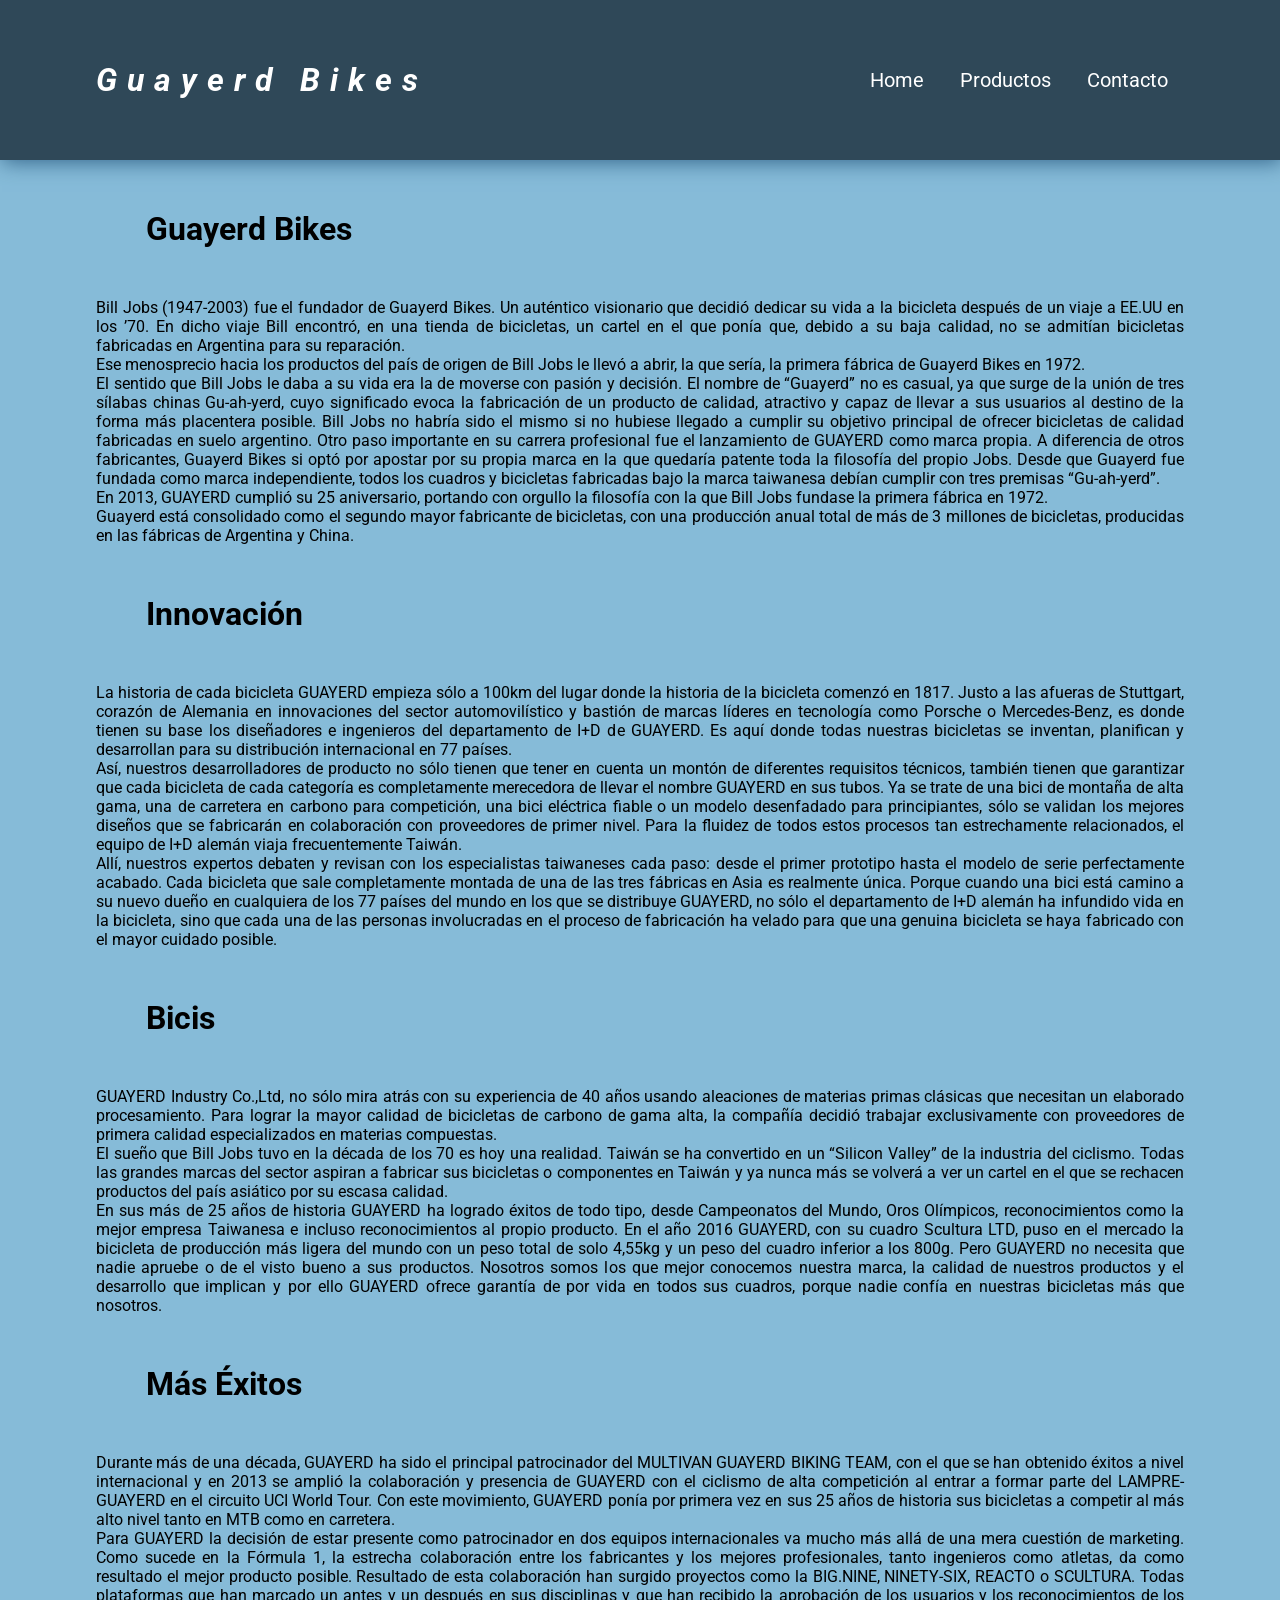
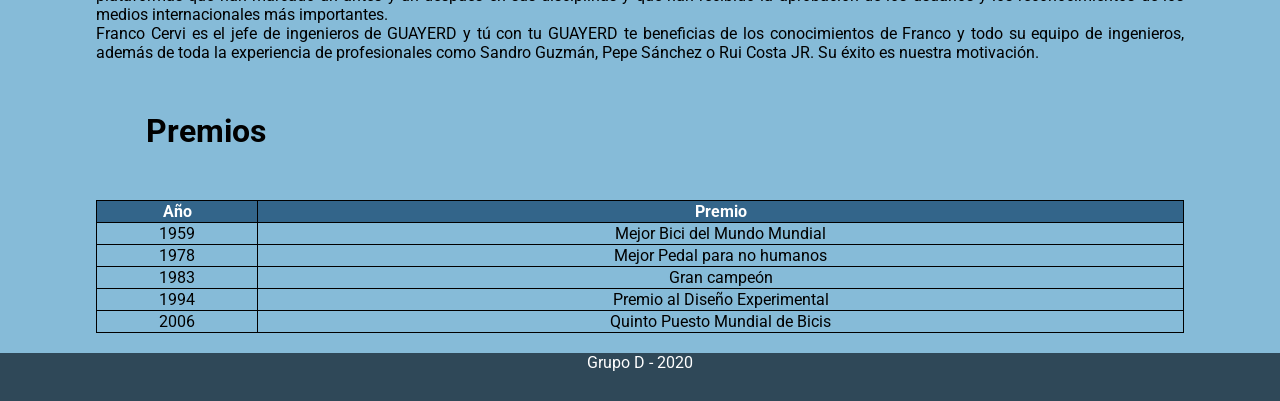
<file: index.html>
<!DOCTYPE html>
<html lang="es">
    <head>
        <meta charset="UTF-8">
        <meta name="viewport" content="width=device-width, initial-scale=1.0">
        <!-- Primary Meta Tags -->
        <meta name="title" content="Guayerd Bikes">
        <meta name="description" content="Bicicletas de competición y urbanas. Somos fabricantes de las mejores bicicletas de la región. Atención personalizada y venta de accesorios.">
        <!-- Open Graph / Facebook -->
        <meta property="og:type" content="website">
        <meta property="og:url" content="https://metatags.io/">
        <meta property="og:title" content="Guayerd">
        <meta property="og:description" content="Bicicletas de competición y urbanas. Somos fabricantes de las mejores bicicletas de la región. Atención personalizada y venta de accesorios.">
        <meta property="og:image" content="https://metatags.io/assets/meta-tags-16a33a6a8531e519cc0936fbba0ad904e52d35f34a46c97a2c9f6f7dd7d336f2.png">
        <!-- Twitter -->
        <meta property="twitter:card" content="summary_large_image">
        <meta property="twitter:url" content="https://metatags.io/">
        <meta property="twitter:title" content="Guayerd">
        <meta property="twitter:description" content="Bicicletas de competición y urbanas. Somos fabricantes de las mejores bicicletas de la región. Atención personalizada y venta de accesorios.">
        <meta property="twitter:image" content="https://metatags.io/assets/meta-tags-16a33a6a8531e519cc0936fbba0ad904e52d35f34a46c97a2c9f6f7dd7d336f2.png">
        <title>Guayerd Bikes - Bicicletas de Competición y Urbanas.</title>
        <link href="https://fonts.googleapis.com/css2?family=Roboto:wght@300&display=swap" rel="stylesheet">
        <link rel="stylesheet" href="style.css">
    </head>
    <body>
        <!--script bienvenida -->
        <header class="header">
            <div class="container name-nav-list"><h1 class="main-text">Guayerd Bikes</h1>
                <nav class="navigation">        
                    <ul>
                        <li><a href="index.html">Home</a></li>
                        <li><a href="productos.html">Productos</a></li>
                        <li><a href="contacto.html">Contacto</a></li>
                    </ul>   
                </nav>
            </div>
        </header>
        <main class="main"> 
            <div class="container">
                <div id="banner"></div>
                    <h1>Guayerd Bikes</h1>
                <p> Bill Jobs (1947-2003) fue el fundador de Guayerd Bikes. Un auténtico visionario que decidió
                    dedicar su vida a la bicicleta después de un viaje a EE.UU en los ’70. En dicho viaje Bill
                    encontró, en una tienda de bicicletas, un cartel en el que ponía que, debido a su baja
                    calidad, no se admitían bicicletas fabricadas en Argentina para su reparación. <br>
                    Ese menosprecio hacia los productos del país de origen de Bill Jobs le llevó a abrir, la que
                    sería, la primera fábrica de Guayerd Bikes en 1972. <br>
                    El sentido que Bill Jobs le daba a su vida era la de moverse con pasión y decisión. El
                    nombre de “Guayerd” no es casual, ya que surge de la unión de tres sílabas chinas
                    Gu-ah-yerd, cuyo significado evoca la fabricación de un producto de calidad, atractivo y
                    capaz de llevar a sus usuarios al destino de la forma más placentera posible.
                    Bill Jobs no habría sido el mismo si no hubiese llegado a cumplir su objetivo principal de
                    ofrecer bicicletas de calidad fabricadas en suelo argentino. Otro paso importante en su
                    carrera profesional fue el lanzamiento de GUAYERD como marca propia. A diferencia de
                    otros fabricantes, Guayerd Bikes si optó por apostar por su propia marca en la que quedaría
                    patente toda la filosofía del propio Jobs. Desde que Guayerd fue fundada como marca
                    independiente, todos los cuadros y bicicletas fabricadas bajo la marca taiwanesa debían
                    cumplir con tres premisas “Gu-ah-yerd”. <br>
                    En 2013, GUAYERD cumplió su 25 aniversario, portando con orgullo la filosofía con la que
                    Bill Jobs fundase la primera fábrica en 1972. <br>
                    Guayerd está consolidado como el segundo mayor fabricante de bicicletas, con una
                    producción anual total de más de 3 millones de bicicletas, producidas en las fábricas de
                    Argentina y China. </p>
                <h1>Innovación</h1>
                <p>La historia de cada bicicleta GUAYERD empieza sólo a 100km del lugar donde la historia de
                    la bicicleta comenzó en 1817. Justo a las afueras de Stuttgart, corazón de Alemania en
                    innovaciones del sector automovilístico y bastión de marcas líderes en tecnología como
                    Porsche o Mercedes-Benz, es donde tienen su base los diseñadores e ingenieros del
                    departamento de I+D de GUAYERD. Es aquí donde todas nuestras bicicletas se inventan,
                    planifican y desarrollan para su distribución internacional en 77 países. <br>
                    Así, nuestros desarrolladores de producto no sólo tienen que tener en cuenta un montón de
                    diferentes requisitos técnicos, también tienen que garantizar que cada bicicleta de cada
                    categoría es completamente merecedora de llevar el nombre GUAYERD en sus tubos. Ya
                    se trate de una bici de montaña de alta gama, una de carretera en carbono para
                    competición, una bici eléctrica fiable o un modelo desenfadado para principiantes, sólo se
                    validan los mejores diseños que se fabricarán en colaboración con proveedores de primer
                    nivel. Para la fluidez de todos estos procesos tan estrechamente relacionados, el equipo de
                    I+D alemán viaja frecuentemente Taiwán. <br>
                    Allí, nuestros expertos debaten y revisan con los especialistas taiwaneses cada paso: desde
                    el primer prototipo hasta el modelo de serie perfectamente acabado. Cada bicicleta que sale
                    completamente montada de una de las tres fábricas en Asia es realmente única. Porque
                    cuando una bici está camino a su nuevo dueño en cualquiera de los 77 países del mundo
                    en los que se distribuye GUAYERD, no sólo el departamento de I+D alemán ha infundido
                    vida en la bicicleta, sino que cada una de las personas involucradas en el proceso de
                    fabricación ha velado para que una genuina bicicleta se haya fabricado con el mayor
                    cuidado posible. </p>
                <h1>Bicis</h1>
                <p>GUAYERD Industry Co.,Ltd, no sólo mira atrás con su experiencia de 40 años usando
                    aleaciones de materias primas clásicas que necesitan un elaborado procesamiento. Para
                    lograr la mayor calidad de bicicletas de carbono de gama alta, la compañía decidió trabajar
                    exclusivamente con proveedores de primera calidad especializados en materias
                    compuestas. <br>
                    El sueño que Bill Jobs tuvo en la década de los 70 es hoy una realidad. Taiwán se ha
                    convertido en un “Silicon Valley” de la industria del ciclismo. Todas las grandes marcas del
                    sector aspiran a fabricar sus bicicletas o componentes en Taiwán y ya nunca más se volverá
                    a ver un cartel en el que se rechacen productos del país asiático por su escasa calidad. <br>
                    En sus más de 25 años de historia GUAYERD ha logrado éxitos de todo tipo, desde
                    Campeonatos del Mundo, Oros Olímpicos, reconocimientos como la mejor empresa
                    Taiwanesa e incluso reconocimientos al propio producto. En el año 2016 GUAYERD, con su
                    cuadro Scultura LTD, puso en el mercado la bicicleta de producción más ligera del mundo
                    con un peso total de solo 4,55kg y un peso del cuadro inferior a los 800g. Pero GUAYERD
                    no necesita que nadie apruebe o de el visto bueno a sus productos. Nosotros somos los que
                    mejor conocemos nuestra marca, la calidad de nuestros productos y el desarrollo que
                    implican y por ello GUAYERD ofrece garantía de por vida en todos sus cuadros, porque
                    nadie confía en nuestras bicicletas más que nosotros.</p>
                <h1>Más Éxitos</h1>
                <p>Durante más de una década, GUAYERD ha sido el principal patrocinador del MULTIVAN
                    GUAYERD BIKING TEAM, con el que se han obtenido éxitos a nivel internacional y en 2013
                    se amplió la colaboración y presencia de GUAYERD con el ciclismo de alta competición al
                    entrar a formar parte del LAMPRE-GUAYERD en el circuito UCI World Tour. Con este
                    movimiento, GUAYERD ponía por primera vez en sus 25 años de historia sus bicicletas a
                    competir al más alto nivel tanto en MTB como en carretera. <br>
                    Para GUAYERD la decisión de estar presente como patrocinador en dos equipos
                    internacionales va mucho más allá de una mera cuestión de marketing. Como sucede en la
                    Fórmula 1, la estrecha colaboración entre los fabricantes y los mejores profesionales, tanto
                    ingenieros como atletas, da como resultado el mejor producto posible. Resultado de esta
                    colaboración han surgido proyectos como la BIG.NINE, NINETY-SIX, REACTO o
                    SCULTURA. Todas plataformas que han marcado un antes y un después en sus disciplinas
                    y que han recibido la aprobación de los usuarios y los reconocimientos de los medios
                    internacionales más importantes. <br>
                    Franco Cervi es el jefe de ingenieros de GUAYERD y tú con tu GUAYERD te beneficias de
                    los conocimientos de Franco y todo su equipo de ingenieros, además de toda la experiencia
                    de profesionales como Sandro Guzmán, Pepe Sánchez o Rui Costa JR. Su éxito es nuestra
                    motivación.</p>
                <h1>Premios</h1>
                <table>
                    <tr>
                        <th>Año</th> 
                        <th>Premio</th>
                    </tr>
                    <tr>
                        <td>1959</td>
                        <td>Mejor Bici del Mundo Mundial</td>
                    </tr>
                    <tr>
                        <td>1978</td>
                        <td>Mejor Pedal para no humanos</td>
                    </tr>
                    <tr>
                        <td>1983</td>
                        <td>Gran campeón</td>
                    </tr>
                    <tr>
                        <td>1994</td>
                        <td>Premio al Diseño Experimental</td>
                    </tr>
                    <tr>
                        <td>2006</td>
                        <td>Quinto Puesto Mundial de Bicis</td>
                    </tr>
                </table>
            </div>
        </main>  
        <footer class="clear">Grupo D - 2020
        </footer> 
        <script src="archivos-compartidos.js"  ></script>
        <script src="index.js" ></script>
        
        <script>
            (function(h,e,a,t,m,p) {
            m=e.createElement(a);m.async=!0;m.src=t;
            p=e.getElementsByTagName(a)[0];p.parentNode.insertBefore(m,p);
            })(window,document,'script','https://u.heatmap.it/log.js');
            </script>
            <div id="sfc1p38m42yr7p26t3tpfnk23ya9futajyw"></div>
            <script type="text/javascript" src="https://counter3.stat.ovh/private/counter.js?c=1p38m42yr7p26t3tpfnk23ya9futajyw&down=async" async>
            </script>
            <noscript><a href="https://www.contadorvisitasgratis.com" title="contador de visitas para mi web"><img src="https://counter3.stat.ovh/private/contadorvisitasgratis.php?c=1p38m42yr7p26t3tpfnk23ya9futajyw" border="0" title="contador de visitas para mi web" alt="contador de visitas para mi web"></a></noscript>
    </body>
</html>
</file>
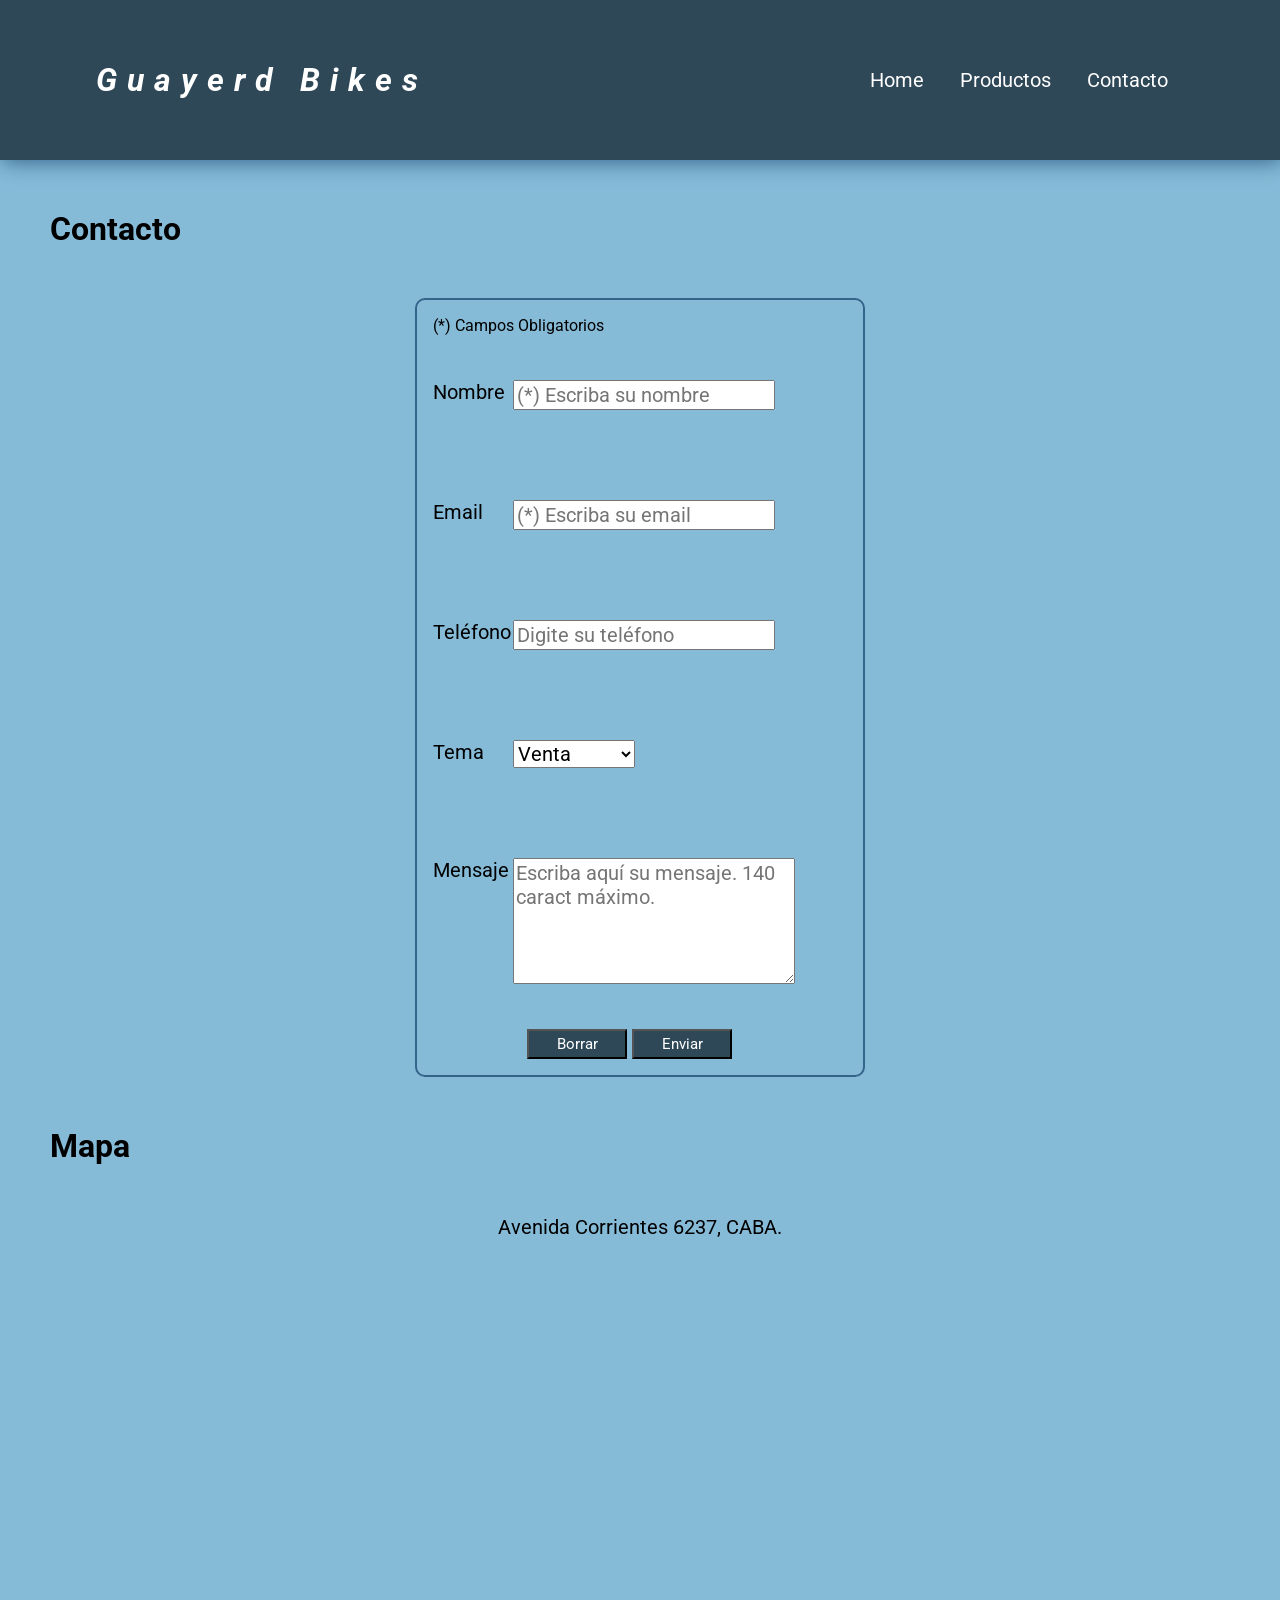
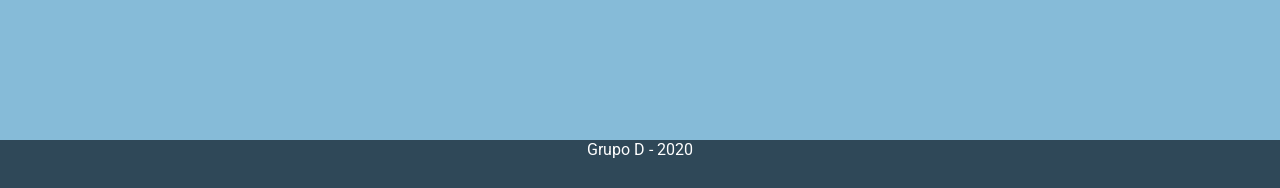
<file: contacto.html>
<!DOCTYPE html>
<html lang="es">
    <head>
        <meta charset="UTF-8">
        <meta name="viewport" content="width=device-width, initial-scale=1.0">
        <!-- Primary Meta Tags -->
        <meta name="title" content="Guayerd Bikes">
        <meta name="description" content="Bicicletas de competición y urbanas. Somos fabricantes de las mejores bicicletas de la región. Atención personalizada y venta de accesorios.">
        <!-- Open Graph / Facebook -->
        <meta property="og:type" content="website">
        <meta property="og:url" content="https://metatags.io/">
        <meta property="og:title" content="Guayerd">
        <meta property="og:description" content="Bicicletas de competición y urbanas. Somos fabricantes de las mejores bicicletas de la región. Atención personalizada y venta de accesorios.">
        <meta property="og:image" content="https://metatags.io/assets/meta-tags-16a33a6a8531e519cc0936fbba0ad904e52d35f34a46c97a2c9f6f7dd7d336f2.png">
        <!-- Twitter -->
        <meta property="twitter:card" content="summary_large_image">
        <meta property="twitter:url" content="https://metatags.io/">
        <meta property="twitter:title" content="Guayerd">
        <meta property="twitter:description" content="Bicicletas de competición y urbanas. Somos fabricantes de las mejores bicicletas de la región. Atención personalizada y venta de accesorios.">
        <meta property="twitter:image" content="https://metatags.io/assets/meta-tags-16a33a6a8531e519cc0936fbba0ad904e52d35f34a46c97a2c9f6f7dd7d336f2.png">
        <title>Contacto | Guayerd Bikes - Bicicletas de Competición y Urbanas.</title>
        <link href="https://fonts.googleapis.com/css2?family=Roboto:wght@300&display=swap" rel="stylesheet">
        <link rel="stylesheet" href="style.css">
    </head>
    <body>
        
        <script src="archivos-compartidos.js"></script>     
        <header class="header">
            <div class="container name-nav-list"> <h1 class="main-text">Guayerd Bikes</h1>
                <nav class="navigation">       
                    <ul>
                        <li><a href="index.html">Home</a></li>
                        <li><a href="productos.html">Productos</a></li>
                        <li><a href="contacto.html">Contacto</a></li>
                    </ul>   
                </nav>
            </div>
        </header>
        <main class="main">
            <h1>Contacto</h1>
            <form id = "form" action="#"> <!-- https://ptsv2.com/t/guayerd/post  method="POST" -->
            <div class="contac">
                    <label class="camposlabel">(*) Campos Obligatorios </label>
                    <div class="input_name">
                        <label for="nombre" class="namelabel">Nombre</label>
                        <input id = "nombre" class="name" type="text" name="name" placeholder="(*) Escriba su nombre" maxlength="40"><!--luis antes no estaba max caract-->
                    </div>
                
                    <div class="input_email">
                        <label for="email" class="emaillabel">Email</label>
                        <input id = "email" class="email" type="text" name="email" placeholder="(*) Escriba su email" maxlength="40"> <!--luis antes no estaba max caract-->
                    </div>
                    <div class="input_phone">
                        <label for="telefono" class="phonelabel">Teléfono</label>
                        <input id = "telefono" class="phone" type="number" name="phone" placeholder="Digite su teléfono" maxlength="10"> <!--luis antes no estaba max caract-->
                    </div>

                    <div class="input_topic">
                        <label for="tema" class="tocpiclabel">Tema</label>
                        <select id = "tema" class="select" name="topic" value="tema">
                            <option value="Venta">Venta</option>
                            <option value="Trabajo">Trabajo</option>
                            <option value="Reparación">Reparación</option>
                            <option value="Otros">Otros</option>   
                        </select>
                    </div>
                    <div class="input_message">
                        <label for="mensaje" class="messagelabel">Mensaje</label>
                        <textarea id = "mensaje" class="message" name="message" rows="5"  cols="23"  placeholder="Escriba aquí su mensaje. 140 caract máximo." maxlength="140"></textarea><br> <!--luis antes no estaba max caract-->
                    </div>
                    <div></div>
                    <div>
                    <input type="hidden" name="grupo" value="d" />
                    </div>
                    <div class="submit_form">
                        <input id = "borrar" type="reset"  class="btn-reset" value="Borrar">  
                        <input id = "enviar" type="submit" class="btn-submit" value="Enviar">
                    </div>
                </div>
            </form>
            <script src="contacto.js"></script>
            <h1>Mapa</h1>
            <p class="street">Avenida Corrientes 6237, CABA.</p> 
                <div class="mapa"><iframe src="https://www.google.com/maps/embed?pb=!1m18!1m12!1m3!1d3284.5125198743117!2d-58.45006848429093!3d-34.59119936434371!2m3!1f0!2f0!3f0!3m2!1i1024!2i768!4f13.1!3m3!1m2!1s0x95bcb5f12e398ecd%3A0x98abf435fbfab70!2sAv.%20Corrientes%206237%2C%20C1427BPA%20CABA!5e0!3m2!1ses-419!2sar!4v1594497150374!5m2!1ses-419!2sar" width="600" height="450" frameborder="0" style="border:0;" allowfullscreen="" aria-hidden="false" tabindex="0"></iframe></div>
        </main>
        <footer class="clear">Grupo D - 2020
        </footer> 
        <script>
            (function(h,e,a,t,m,p) {
            m=e.createElement(a);m.async=!0;m.src=t;
            p=e.getElementsByTagName(a)[0];p.parentNode.insertBefore(m,p);
            })(window,document,'script','https://u.heatmap.it/log.js');
        </script>
        <div id="sfc1p38m42yr7p26t3tpfnk23ya9futajyw"></div>
        <script type="text/javascript" src="https://counter3.stat.ovh/private/counter.js?c=1p38m42yr7p26t3tpfnk23ya9futajyw&down=async" async>
        </script>
        <noscript><a href="https://www.contadorvisitasgratis.com" title="contador de visitas para mi web"><img src="https://counter3.stat.ovh/private/contadorvisitasgratis.php?c=1p38m42yr7p26t3tpfnk23ya9futajyw" border="0" title="contador de visitas para mi web" alt="contador de visitas para mi web"></a></noscript>
    </body>
</html>
</file>
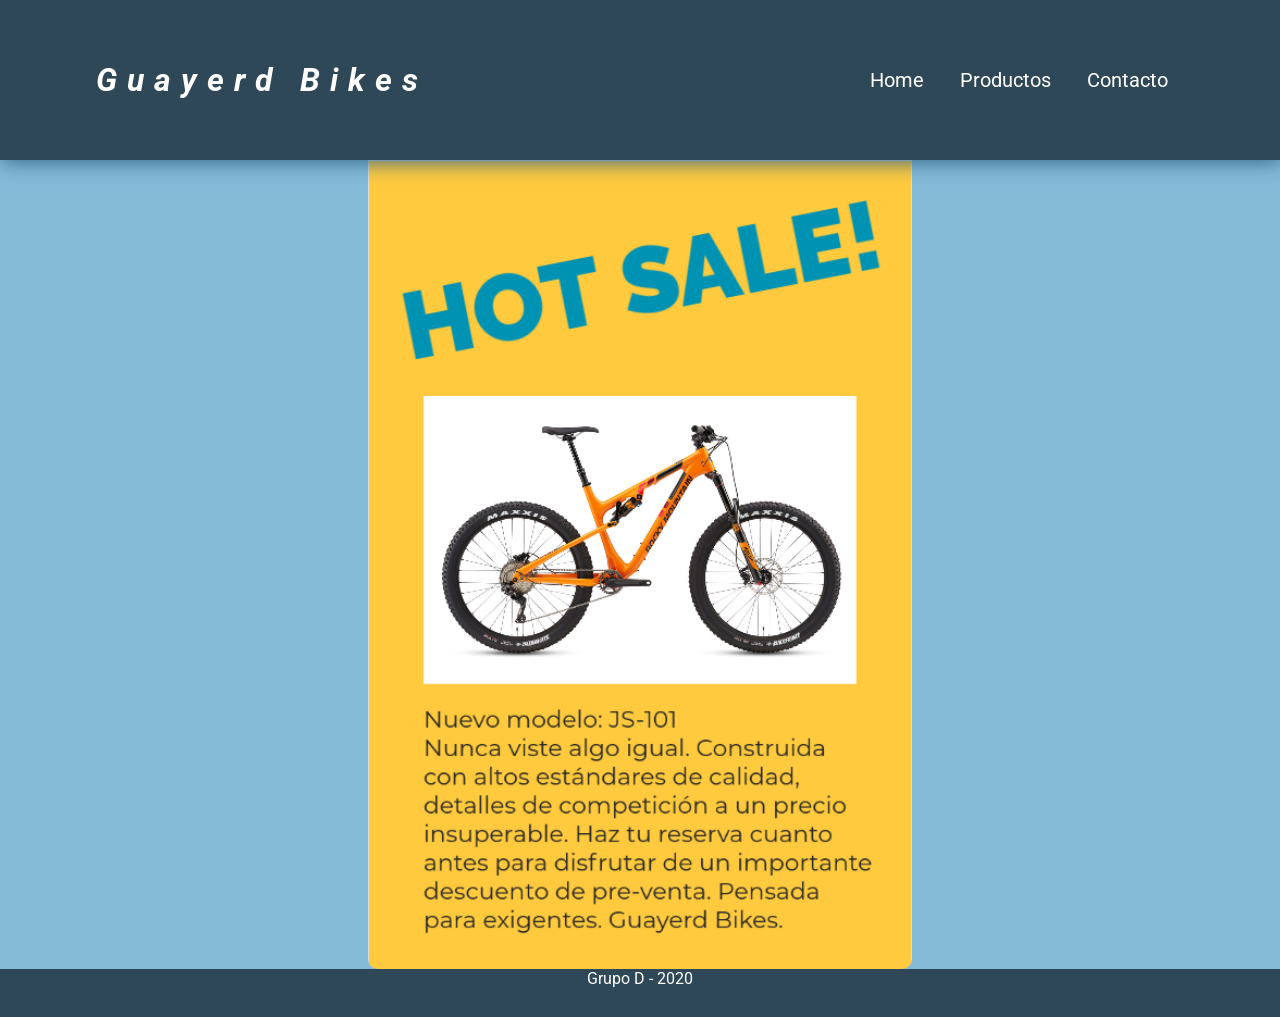
<file: ofertasPersonalizadas.html>
<!DOCTYPE html>
<html lang="es">
    <head>
        <meta charset="UTF-8">
        <meta name="viewport" content="width=device-width, initial-scale=1.0">
        <!-- Primary Meta Tags -->
        <meta name="title" content="Guayerd Bikes">
        <meta name="description" content="Bicicletas de competición y urbanas. Somos fabricantes de las mejores bicicletas de la región. Atención personalizada y venta de accesorios.">
        <!-- Open Graph / Facebook -->
        <meta property="og:type" content="website">
        <meta property="og:url" content="https://metatags.io/">
        <meta property="og:title" content="Guayerd">
        <meta property="og:description" content="Bicicletas de competición y urbanas. Somos fabricantes de las mejores bicicletas de la región. Atención personalizada y venta de accesorios.">
        <meta property="og:image" content="https://metatags.io/assets/meta-tags-16a33a6a8531e519cc0936fbba0ad904e52d35f34a46c97a2c9f6f7dd7d336f2.png">
        <!-- Twitter -->
        <meta property="twitter:card" content="summary_large_image">
        <meta property="twitter:url" content="https://metatags.io/">
        <meta property="twitter:title" content="Guayerd">
        <meta property="twitter:description" content="Bicicletas de competición y urbanas. Somos fabricantes de las mejores bicicletas de la región. Atención personalizada y venta de accesorios.">
        <meta property="twitter:image" content="https://metatags.io/assets/meta-tags-16a33a6a8531e519cc0936fbba0ad904e52d35f34a46c97a2c9f6f7dd7d336f2.png">
        <title>Hotsale | Guayerd Bikes - Bicicletas de Competición y Urbanas.</title>
        <link href="https://fonts.googleapis.com/css2?family=Roboto:wght@300&display=swap" rel="stylesheet">
        <link rel="stylesheet" href="style.css">
    </head>
    <body> 
          <header class="header">
            <div class="container name-nav-list"> <h1 class="main-text">Guayerd Bikes</h1>
                <nav class="navigation">       
                    <ul>
                        <li><a href="index.html">Home</a></li>
                        <li><a href="productos.html">Productos</a></li>
                        <li><a href="contacto.html">Contacto</a></li>
                    </ul>   
                </nav>
            </div>
        </header>   
        <main class="main">
            <div class="container">
                <span class="imghotsale">
                    <img src="guayerdBikesAd.png" alt="Oferta hotsale de bicleta">
                    </span>
                </div>
            </div>
        </main>
        <footer class="clear">Grupo D - 2020
        </footer> 
            <script>
            (function(h,e,a,t,m,p) {
            m=e.createElement(a);m.async=!0;m.src=t;
            p=e.getElementsByTagName(a)[0];p.parentNode.insertBefore(m,p);
            })(window,document,'script','https://u.heatmap.it/log.js');
            </script> 
            <div id="sfc1p38m42yr7p26t3tpfnk23ya9futajyw"></div>
            <script type="text/javascript" src="https://counter3.stat.ovh/private/counter.js?c=1p38m42yr7p26t3tpfnk23ya9futajyw&down=async" async>
            </script>
            <noscript><a href="https://www.contadorvisitasgratis.com" title="contador de visitas para mi web"><img src="https://counter3.stat.ovh/private/contadorvisitasgratis.php?c=1p38m42yr7p26t3tpfnk23ya9futajyw" border="0" title="contador de visitas para mi web" alt="contador de visitas para mi web"></a></noscript>
    </body>
</html>
</file>
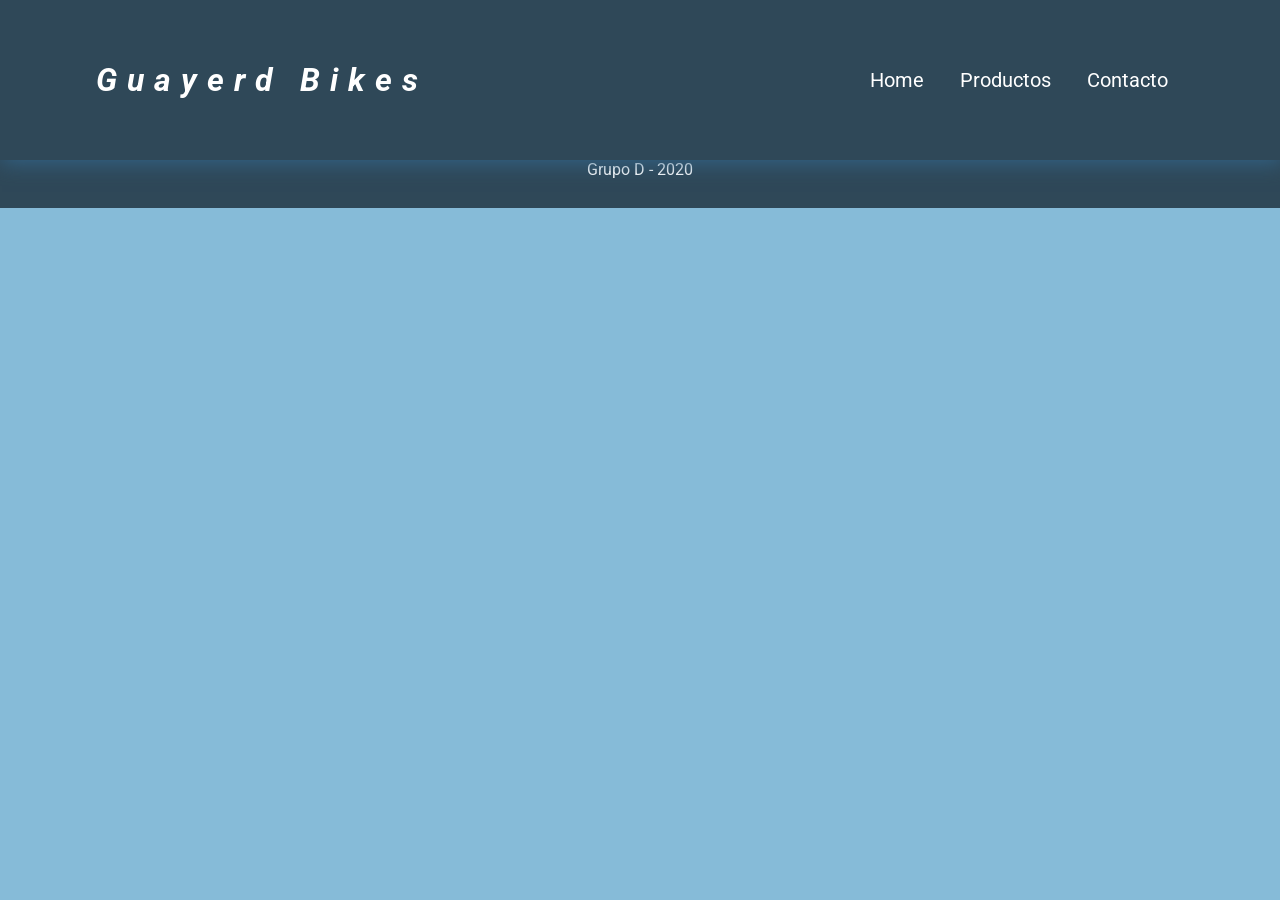
<file: productos.html>
<!DOCTYPE html>
<html lang="es">

<head>
    <meta charset="UTF-8">
    <meta name="viewport" content="width=device-width, initial-scale=1.0">
    <!-- Primary Meta Tags -->
    <meta name="title" content="Guayerd Bikes">
    <meta name="description"
        content="Bicicletas de competición y urbanas. Somos fabricantes de las mejores bicicletas de la región. Atención personalizada y venta de accesorios.">
    <!-- Open Graph / Facebook -->
    <meta property="og:type" content="website">
    <meta property="og:url" content="https://metatags.io/">
    <meta property="og:title" content="Guayerd">
    <meta property="og:description"
        content="Bicicletas de competición y urbanas. Somos fabricantes de las mejores bicicletas de la región. Atención personalizada y venta de accesorios.">
    <meta property="og:image"
        content="https://metatags.io/assets/meta-tags-16a33a6a8531e519cc0936fbba0ad904e52d35f34a46c97a2c9f6f7dd7d336f2.png">
    <!-- Twitter -->
    <meta property="twitter:card" content="summary_large_image">
    <meta property="twitter:url" content="https://metatags.io/">
    <meta property="twitter:title" content="Guayerd">
    <meta property="twitter:description"
        content="Bicicletas de competición y urbanas. Somos fabricantes de las mejores bicicletas de la región. Atención personalizada y venta de accesorios.">
    <meta property="twitter:image"
        content="https://metatags.io/assets/meta-tags-16a33a6a8531e519cc0936fbba0ad904e52d35f34a46c97a2c9f6f7dd7d336f2.png">
    <title>Nuestras Bicis | Guayerd Bikes - Bicicletas de Competición y Urbanas.</title>
    <link href="https://fonts.googleapis.com/css2?family=Roboto:wght@300&display=swap" rel="stylesheet">
    <link rel="stylesheet" href="style.css">
</head>

<body>
    <header class="header">
        <div class="container name-nav-list">
            <h1 class="main-text">Guayerd Bikes</h1>
            <nav class="navigation">
                <ul>
                    <li><a href="index.html">Home</a></li>
                    <li><a href="productos.html">Productos</a></li>
                    <li><a href="contacto.html">Contacto</a></li>
                </ul>
            </nav>
        </div>
    </header>
    <main class="main">
        <div class="container" id="container">
      <!-- Se renderiza el DOM en el archivo productos.js -->     
        </div>
    </main>
    <footer class="clear">Grupo D - 2020
    </footer>
    <script src="archivos-compartidos.js"></script>
    <script src="productos.js"></script>
    
    <script>
        (function (h, e, a, t, m, p) {
            m = e.createElement(a); m.async = !0; m.src = t;
            p = e.getElementsByTagName(a)[0]; p.parentNode.insertBefore(m, p);
        })(window, document, 'script', 'https://u.heatmap.it/log.js');
    </script>
    <div id="sfc1p38m42yr7p26t3tpfnk23ya9futajyw"></div>
    <script type="text/javascript" src="https://counter3.stat.ovh/private/counter.js?c=1p38m42yr7p26t3tpfnk23ya9futajyw&down=async" async>
    </script>
    <noscript><a href="https://www.contadorvisitasgratis.com" title="contador de visitas para mi web"><img src="https://counter3.stat.ovh/private/contadorvisitasgratis.php?c=1p38m42yr7p26t3tpfnk23ya9futajyw" border="0" title="contador de visitas para mi web" alt="contador de visitas para mi web"></a></noscript>
</body>

</html>
</file>
<file: style.css>
*{
    font-family: 'Roboto', sans-serif;
    margin:0;
    box-sizing: border-box;


 }

 /*              _____________________________HOME____________________*/
 .main{
    padding-top: 10rem; /*al dejar fijo se mantiene sin dar saltos*/
      /* anets 14rem, modificado a 12rem header este unido a la imagen*/
}


 body{
     background-color: #86bbd8;
     /*antes #00A8E8*/
 }

 h2{ margin-bottom: 0.5em;
 }

.header{
/* padding: 1rem; le da tamaño arriba y abajo*/
    height: 10em;
    display: flex;
    position: fixed; /*con esto deja fijo los munus al deslizar pagina*/
    left: 0;    /*les da al menu la posision son atributos de position*/
    top: 0;
    right:0; 
    background-color: #2F4858;  /*antes #00171f*/
    color: #FFFFFF;
    box-shadow: 2px 2px 20px #33658a; /*luis antes no estaba efecto flotar*/

    /* https://coolors.co/ffffff-00171f-003459-007ea7-00a8e8 paleta de colores vieja*/
    /* https://coolors.co/2f4858-33658a-86bbd8-f6ae2d-f26419 */
}

 .header a{   
    text-decoration: none; /*le saca la linea de subrayado*/
     color: #FFFFFF;
     font-size: 20px;
 }
 .container {
     width: 100%;
     max-width: 85%;  
     margin: 0 auto; 
     /*aca cambiar toda la pagina el tamaño  estaba antes en 850px*/
     text-align: justify;   /*Luis antes no estaba*/
 }

 div.container img{
     width: 100%;
     border-radius: 0 0 10px 10px;  /*luis antes no estaba bordes redondeado parte inferior de imagen*/
 }

 /*luis antes no estaba el hover*/
 div.container img:hover{
    width: 100%;
    box-shadow: 3px 5px 5px #33658a;
    transition-duration: 1s;
}



 .name-nav-list{ /* ordena el menu separando */
    align-items: center;
    justify-content: space-between;
    display: flex; /*obliga que se pongan en linea*/
 }


 h1.main-text{margin: 0; /*elimino el margen del texto y se acomoda el menu*/
}



.main-text{ /* el texto de la pagina del logo*/
    letter-spacing: 10px;
    font-size: 2em;
    font-style: italic;

}

 .navigation ul {
    margin: 0;
    padding: 0;
    list-style: none; /* elimina el simbolo de lista */
 
}
 

.navigation ul li{
    display: inline-block; /* alinia las lista de menu */
}
 

.navigation ul li a{
    display: block;
    padding: 0.5rem 1rem;
    transition: all 0.3s linear; /* esto animia el meno de navegacion al pasar el mouse */
}
.navigation ul li a:hover{
/* Comentario cambiar color de mouse selecion */
background:#f26419;   /*luis antes era #00A8E8 coincidad con la paleta seleccionada*/
transition-duration: 0.5s; /*luis no estaba antes*/
}


/*        ___________HOME      tabla_________________           */

table {
    border-collapse: collapse;
    background-color:#86bbd8;   /* antes #007EA7  */
    width: 100%;
    margin-bottom: 20px;
    }

 table, th, td {
    border: 1px solid black;
    text-align: center;
}

th{
    background-color: #33658a;   /* antes #003459*/
        color: white;
}
  

 /*          ___________________Productos__________________  */
 div.bici {
   /* border: #007EA7 3px solid; */
    float: right; 
     margin: 20px auto;
 }
 
 
 div.bici img {
    width: 35%;  /*soluciono el problema de formulario*/
    height: auto;
    float: left;
    border-radius: 10px;    /*luis no estaba antes*/

} 

/*luis agregue paddin  con el hover los border del parrafo se comia texto*/
div.bici p {
    padding: 3px;

}

/*no teia hover*/
div.bici p:hover {
    padding: 3px;
    box-shadow: 3px 5px 5px #33658a;
    transition-duration: 1s;
}

.flexbox {
    display: flex;
    flex-wrap: wrap;
    border: #33658a 2px solid;      /*Luis antes no estaba*/
    border-radius: 10px;                /*Luis no estaba antes*/

}

/*luis no estaba antes hover*/
.flexbox:hover {
    display: flex;
    flex-wrap: wrap;
    border: #33658a 2px solid;      
    border-radius: 10px;               
    box-shadow: 3px 5px 5px #33658a;
    transition-duration: 1s;
}



.flexbox-productos {
    margin: 2rem;
    flex: 1 1 320px;

    text-align: justify;                /*luis no estaba antes*/
    padding: 5px;                       /*luis no estaba antes*/
}

/* css  __________________contacto__________________*/

.invalid{
    background: rgb(247, 133, 133);
}

.valid{
    background: rgb(163, 250, 163);
}
.contac {
    width: 450px;
    position: static; /*el fomulario no se suporpoe*/
    margin: 0 auto;
    padding: 1em;
 }

h1 {
    text-align: left;
    margin: 50px;
}


.input_phone, .input_name, .input_email, .input_topic , .input_message {
    
    display: inline-flex; /*alinea el formulario*/
    font-size: 20px;
    margin: 45px auto;  /*separa arriba y abajo los imput del dormulario */
    text-align: left; /*pone todo sobre la izquierda los box y nombres*/
}


.submit_form {   
    text-align: right;  /*boton enviar */
    padding-right: 115px;
    font-size: 20px;
}

.phone, .name,.email ,.select, .message{
    font-size: 20px;
}


label{
    text-align: left;      /*pone los nombres a la izquierda    */
    width: 80px;    
}

input[type="submit"] {   /*cambia tamaño de boton enviar*/
    height: 30px;        
    width:  100px;
    font-size: 15px;
    background-color:#2F4858;
    color: white;
}
/*luis no estaba el botón borrar*/
input[type="reset"] {   
    height: 30px;        
    width:  100px;
    font-size: 15px;
    background-color:#2F4858;
    color: white;
}
/*luis no estaba antes*/
.contac {
    border: 2px #33658a solid;
    border-radius: 10px;
}
/*luis no tenia hover*/
.contac:hover {
    border: 2px #33658a solid;
    border-radius: 10px;
    box-shadow: 3px 5px 5px #33658a;
    transition-duration: 1s;
}







.street   {
    text-align: center;
    font-size: 20px;
}

.mapa {
    display: flex;   /*es responsive el centrado  de mapa*/
    justify-content: center;  /*es responsive el centrado  de mapa*/
    padding: 2%;

}

/*Agregado nuevo proyecto 2 Martin*/
.imghotsale{
    display: flex;   /*es responsive el centrado  de imagen hotsale*/
    margin: auto; 
    width: 50%;
}


.clear {
    clear: both;
}

/*           ______________________footer____________________*/
footer{
    text-align: center;
    color: white;
    background-color: #2F4858;
    height: 3em;
}

/*no tenia hover*/
footer:hover{
    text-align: center;
    color: #f26419;
    background-color: #2F4858;
    height: 3em;
    transition-duration: 0.5s;
}
</file>
